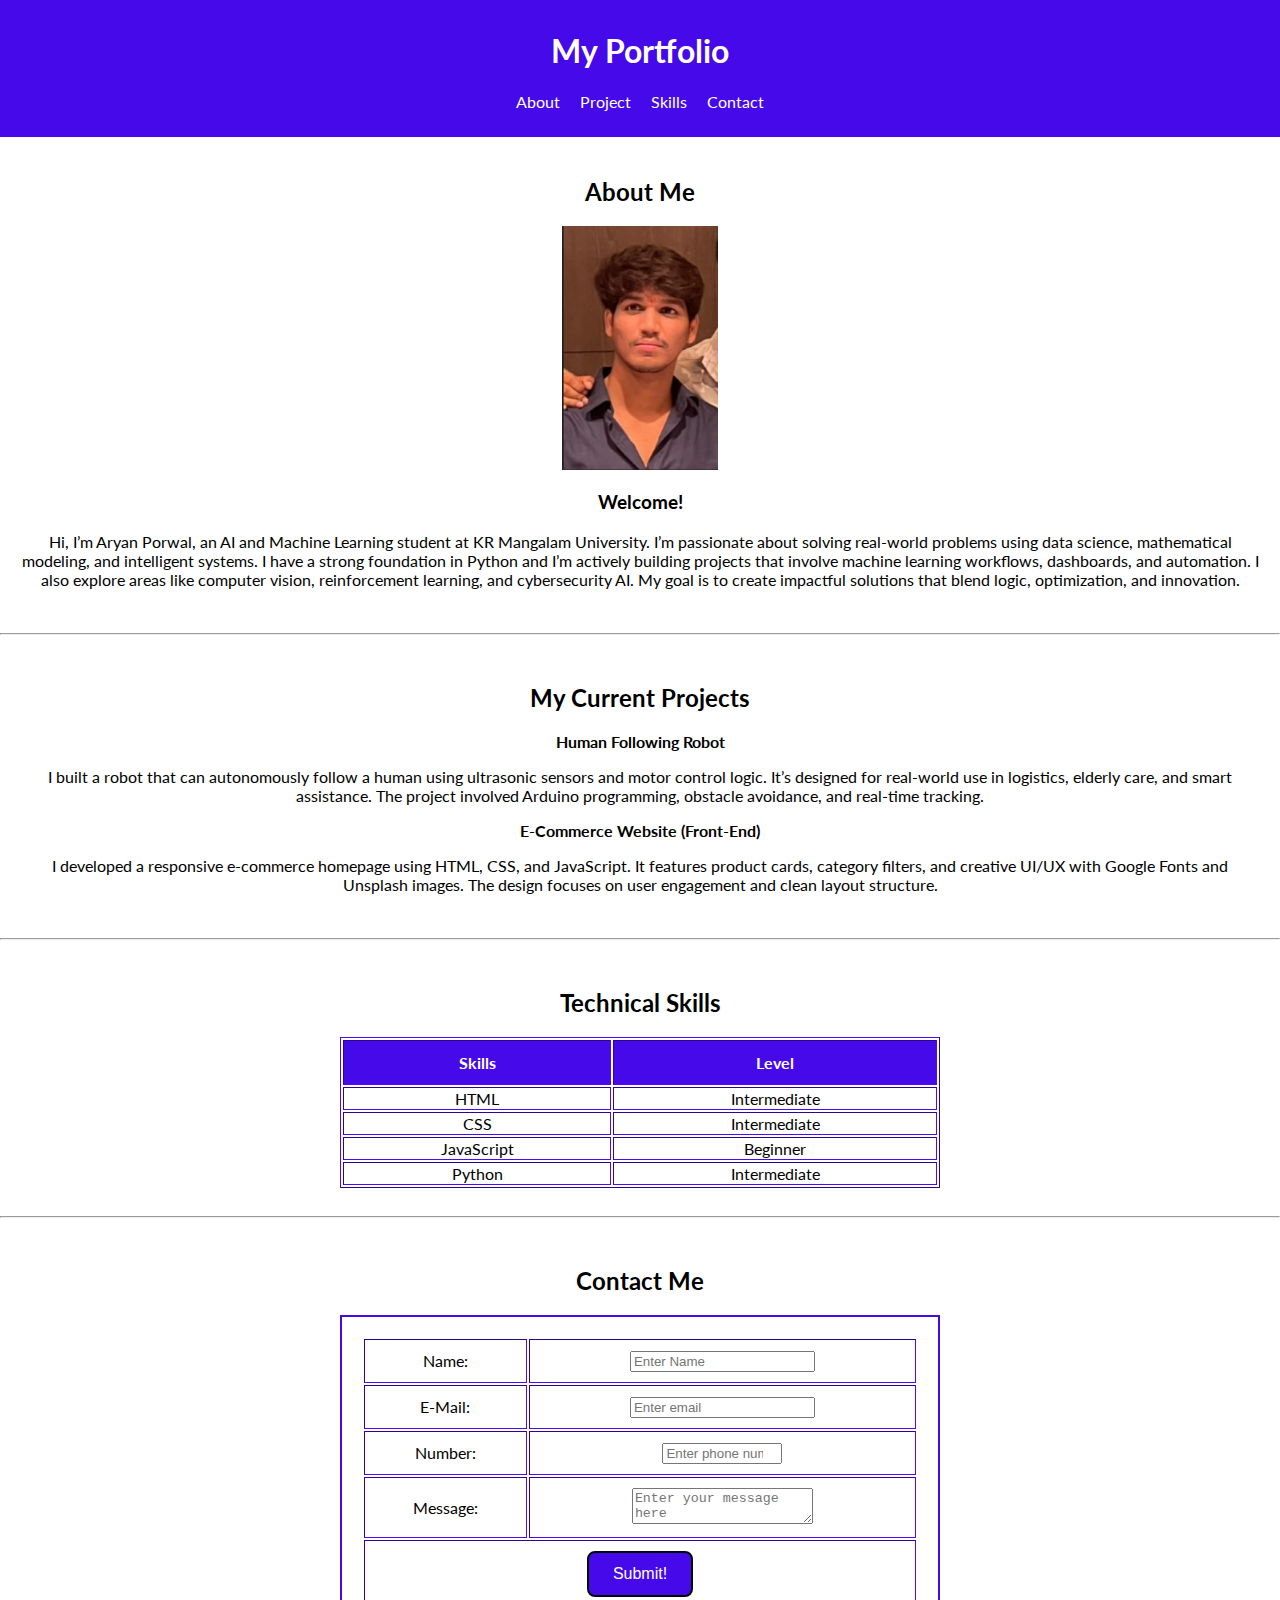
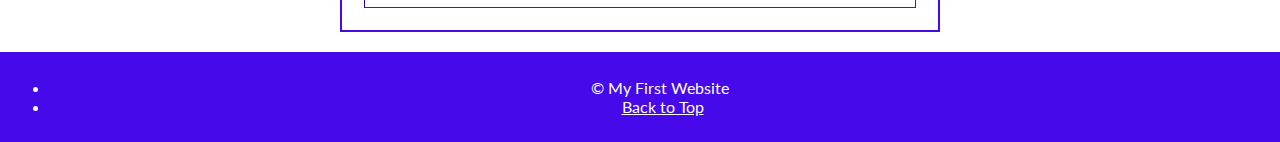
<file: lab2/index.html>
<!DOCTYPE html>
<html lang="en">
<head>
  <meta charset="UTF-8" />
  <meta name="viewport" content="width=device-width, initial-scale=1.0" />
  <title>Aryan Porwal | AI/ML Portfolio</title>
  <link rel="stylesheet" href="style.css" />
  <link href="https://fonts.googleapis.com/css2?family=Poppins:wght@400;600&display=swap" rel="stylesheet" />
</head>

<body>
  <header>
    <h1>My Portfolio</h1>
    <nav>
      <ul>
        <li><a href="#about">About</a></li>
        <li><a href="#project">Project</a></li>
        <li><a href="#skills">Skills</a></li>
        <li><a href="#contact">Contact</a></li>
      </ul>
    </nav>
  </header>

  <main>
    <section id="about">
      <div class="container">
        <h2>About Me</h2>
        <div><img src="image.png" alt="Aryan Porwal profile photo" /></div>
        <h3>Welcome!</h3>
        <p>
          Hi, I’m Aryan Porwal, an AI and Machine Learning student at KR Mangalam University. I’m passionate about solving real-world problems using data science, mathematical modeling, and intelligent systems. I have a strong foundation in Python and I’m actively building projects that involve machine learning workflows, dashboards, and automation. I also explore areas like computer vision, reinforcement learning, and cybersecurity AI. My goal is to create impactful solutions that blend logic, optimization, and innovation.
        </p>
      </div>
    </section>

    <hr />

    <section id="project">
      <div class="container">
        <h2>My Current Projects</h2>
        <b>Human Following Robot</b>
        <p>
          I built a robot that can autonomously follow a human using ultrasonic sensors and motor control logic. It’s designed for real-world use in logistics, elderly care, and smart assistance. The project involved Arduino programming, obstacle avoidance, and real-time tracking.
        </p>

        <b>E-Commerce Website (Front-End)</b>
        <p>
          I developed a responsive e-commerce homepage using HTML, CSS, and JavaScript. It features product cards, category filters, and creative UI/UX with Google Fonts and Unsplash images. The design focuses on user engagement and clean layout structure.
        </p>
      </div>
    </section>

    <hr />

    <section id="skills">
      <div class="container">
        <h2>Technical Skills</h2>
        <table border="1">
          <thead>
            <tr>
              <th>Skills</th>
              <th>Level</th>
            </tr>
          </thead>
          <tbody>
            <tr><td>HTML</td><td>Intermediate</td></tr>
            <tr><td>CSS</td><td>Intermediate</td></tr>
            <tr><td>JavaScript</td><td>Beginner</td></tr>
            <tr><td>Python</td><td>Intermediate</td></tr>
          </tbody>
        </table>
      </div>
    </section>

    <hr />

    <section id="contact">
      <div class="container">
        <h2>Contact Me</h2>
        <form>
          <table border="1" cellpadding="6">
            <tr>
              <td><label for="name">Name:</label></td>
              <td><input type="text" id="name" name="name" placeholder="Enter Name" /></td>
            </tr>
            <tr>
              <td><label for="email">E-Mail:</label></td>
              <td><input type="email" id="email" name="email" placeholder="Enter email" /></td>
            </tr>
            <tr>
              <td><label for="number">Number:</label></td>
              <td><input type="number" id="number" max="9999999999" min="1000000000" placeholder="Enter phone number" /></td>
            </tr>
            <tr>
              <td><label for="message">Message:</label></td>
              <td><textarea id="message" name="message" rows="2" cols="20" placeholder="Enter your message here"></textarea></td>
            </tr>
            <tr>
              <td colspan="2"><button type="submit">Submit!</button></td>
            </tr>
          </table>
        </form>
      </div>
    </section>
  </main>

  <footer>
    <ul>
      <li>&copy; My First Website</li>
      <li><a href="#about" id="start">Back to Top</a></li>
    </ul>
  </footer>
</body>
</html>
</file>
<file: lab2/style.css>
@import url('https://fonts.googleapis.com/css2?family=Lato:ital,wght@0,100;0,300;0,400;0,700;0,900;1,100;1,300;1,400;1,700;1,900&display=swap');

:root {
  --main-bg-color: rgb(69, 9, 234);
}

html {
  scroll-behavior: smooth;
}

body {
  font-family: "Lato", sans-serif;
  margin: 0;
  padding: 0;
}

header {
  background-color: var(--main-bg-color);
  color: white;
  text-align: center;
  padding: 10px;
}

nav ul {
  display: flex;
  justify-content: center;
  padding: 0;
}

nav ul li {
  list-style: none;
  margin: 0 10px;
}

nav ul li a {
  color: white;
  text-decoration: none;
}

nav ul li a:hover {
  font-weight: bold;
  text-decoration: underline;
}

.container {
  text-align: center;
  padding: 20px;
}

h2 {
  color: black;
}

img {
  height: 244px;
  width: auto;
}

table {
  margin: 0 auto;
  border-color: var(--main-bg-color);
  width: 600px;
}

th {
  background-color: var(--main-bg-color);
  color: white;
  padding: 12px;
}

form table {
  border: 2px solid var(--main-bg-color);
  padding: 20px;
}

form td {
  padding: 10px;
}

button {
  background-color: var(--main-bg-color);
  color: white;
  padding: 12px 24px;
  border-radius: 8px;
  border: 2px solid black;
  font-size: 16px;
}

button:hover {
  background-color: white;
  color: var(--main-bg-color);
  cursor: pointer;
}

footer {
  background-color: var(--main-bg-color);
  color: white;
  text-align: center;
  padding: 10px;
}

footer a {
  color: white;
  padding-left: 5px;
}
</file>
